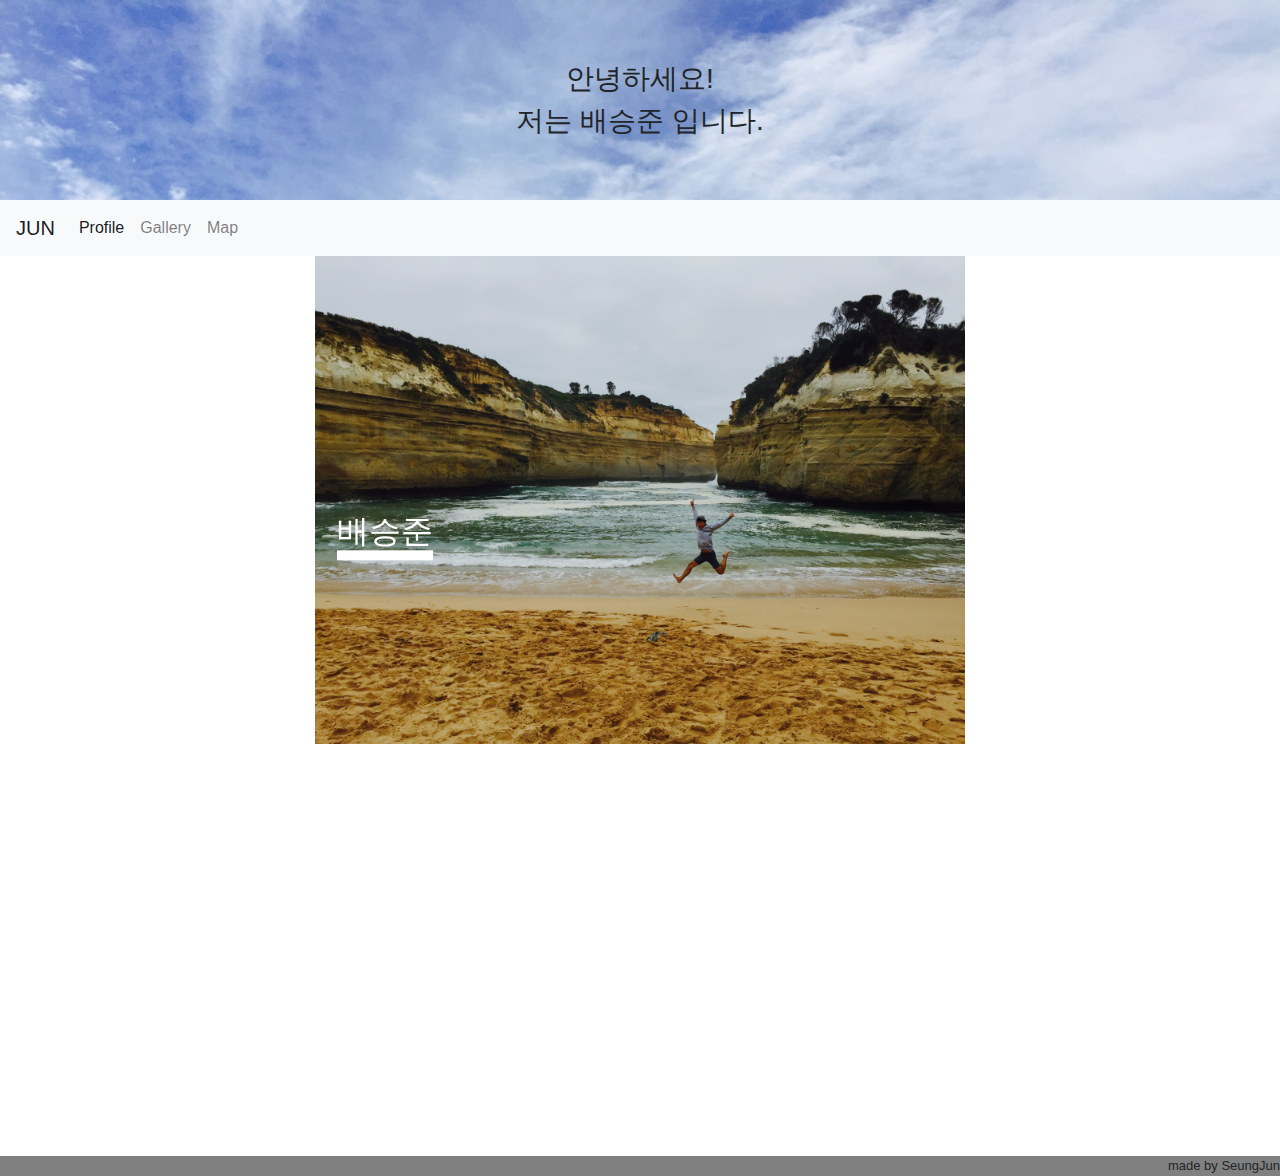
<file: index.html>
<!DOCTYPE html>
<html lang="en">
<head>
  <title>JUN</title>
  <meta charset="utf-8">
  <meta name="viewport" content="width=device-width, initial-scale=1">

  <link rel="stylesheet" href="https://stackpath.bootstrapcdn.com/bootstrap/4.1.3/css/bootstrap.min.css">
  <script src="https://code.jquery.com/jquery-3.3.1.slim.min.js" ></script>
  <script src="https://stackpath.bootstrapcdn.com/bootstrap/4.1.3/js/bootstrap.min.js"></script>
  <link href="https://fonts.googleapis.com/css?family=Montserrat" rel="stylesheet">

  <style type='text/css'>
  
    @import url("snip1477.css");
    html, body {
      margin: 0;
      padding: 0;
      height: 100%;
    }
  .header {
    height: 200px;
    background-image:url('./sea.JPG');
    background-repeat: no-repeat;
    background-size: cover;
    background-position: relative;
  }
  .footer {
    height: 20px;
    background: grey;
    position: relative;
    margin-bottom: 0px;
    font-size: 13px;
    text-align: right;
  }
  .title {
    position: relative;
    text-align: center;
    top: 50%;
    left: 50%;
    z-index: 1;
    transform: translate(-50%, -50%);
  }
img { text-align: center; }
section {

  min-height: 100%;
}
  </style>
</head>
<body>
  <header class="header">
    <div class="title" >
      <h3>안녕하세요!</h3>
      <h3>저는 배승준 입니다.</h3>
    </div>
  </header>


  <nav class="navbar navbar-expand-sm navbar-light bg-light">
    <a class="navbar-brand" href="index.html">JUN</a>
    <ul class="navbar-nav mr-auto">
      <li class="nav-item active">
        <a class="nav-link" href="profile.html">Profile</a>
      </li>
      <li class="nav-item">
        <a class="nav-link" href="gallery.html">Gallery</a>
      </li>
      <li class="nav-item">
        <a class="nav-link" href="map.html">Map</a>
      </li>
    </ul>
  </nav>
<section>
  <figure class="snip1477">
  <img src="./jump.JPG" height="100%" width="100%" alt="JUN" />
  <div class="title">
    <div>
      <h2>배승준</h2>
      <h4></h4>
    </div>
  </div>
  <figcaption>
    <p>저는 빅데이터 데이터 분석 과정을 수강 하고 있는 학생입니다.<br>
      여행을 하면서 사진 찍는것을 좋아합니다.</p>
  </figcaption>
  <a href="#"></a>
</figure>

    <script type="text/javascript" src="snip.js">
    </script>
</section>
    <footer class="footer">
      <div>
        <p>made by SeungJun</p>
      </div>
    </footer>
</body>
</html>
</file>
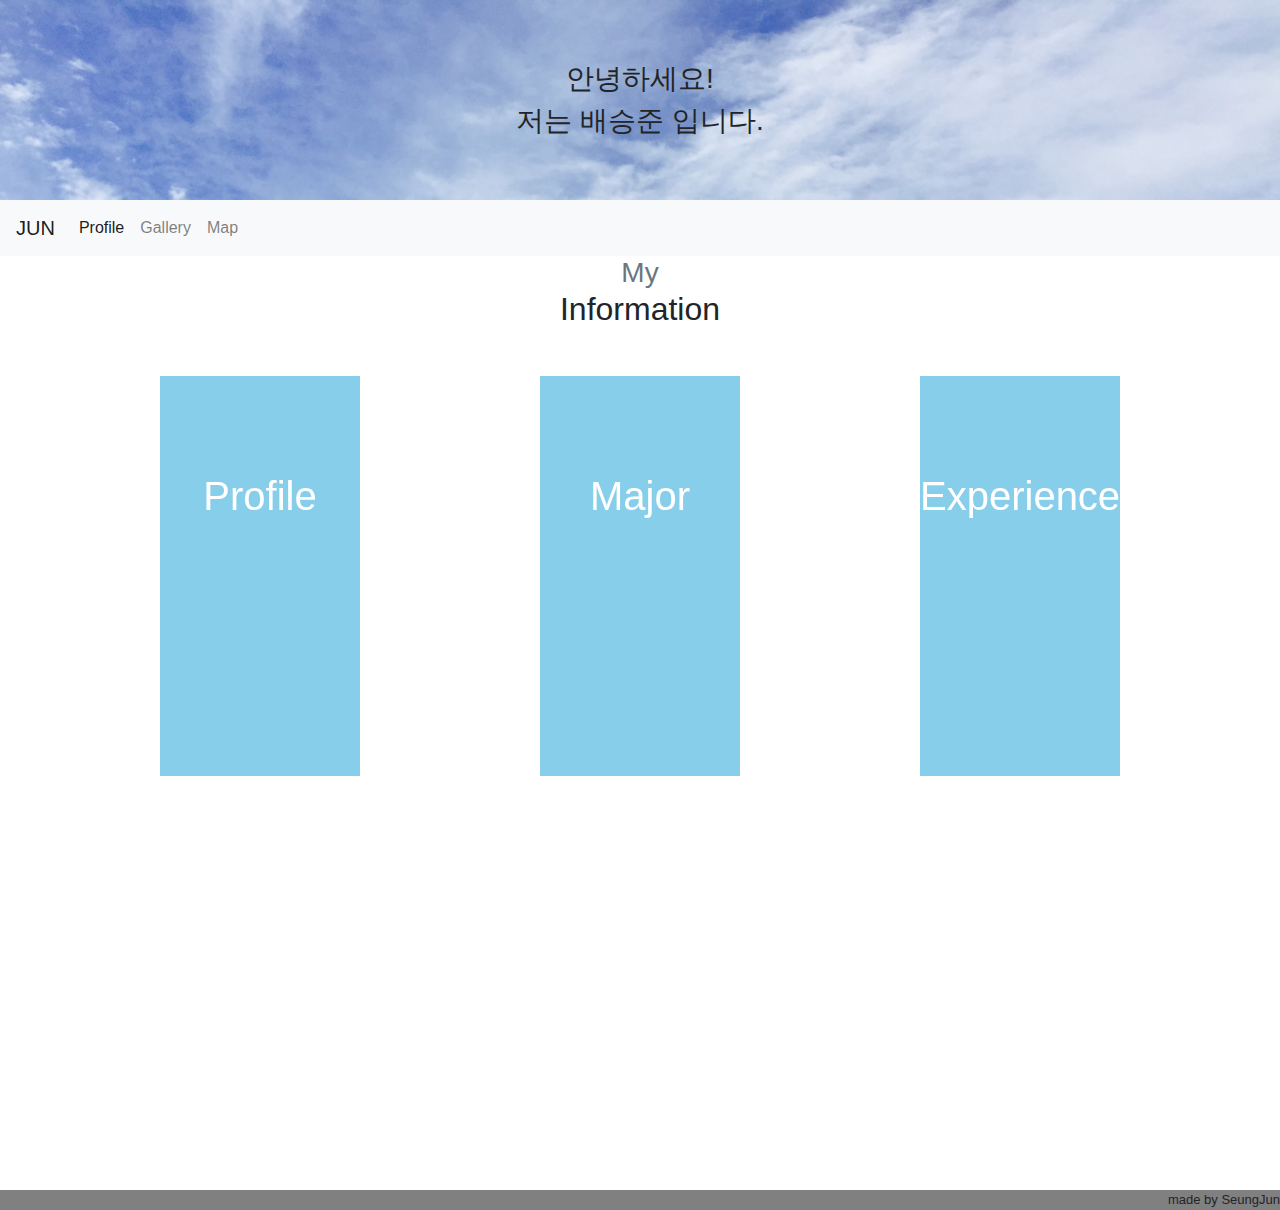
<file: profile.html>
<!DOCTYPE html>
<html lang="en">
<head>
  <title>JUN</title>
  <meta charset="utf-8">
  <meta name="viewport" content="width=device-width, initial-scale=1">

  <link rel="stylesheet" href="https://stackpath.bootstrapcdn.com/bootstrap/4.1.3/css/bootstrap.min.css">
  <script src="https://code.jquery.com/jquery-3.3.1.slim.min.js" ></script>
  <script src="https://stackpath.bootstrapcdn.com/bootstrap/4.1.3/js/bootstrap.min.js"></script>
  <link href="https://fonts.googleapis.com/css?family=Montserrat" rel="stylesheet">

  <style>
  html, body {
  	margin: 0;
  	padding: 0;
  	height: 100%;
  }
    .header {
      height: 200px;
      background-image:url('./sea.JPG');
      background-repeat: no-repeat;
      background-size: cover;
      background-position: relative;
    }
    .footer {
      height: 20px;
      background: grey;
      position: relative;
      margin-bottom: 0px;
      font-size: 13px;
      text-align: right;
    }
    .title {
      position: relative;
      text-align: center;
      top: 50%;
      left: 50%;
      z-index: 1;
      transform: translate(-50%, -50%);
    }
    .flip-box {
      position: relative;
      width: 200px;
      height: 400px;
      perspective: 1000px;
      margin-left: auto;
      margin-right: auto;
    }
    .flip-box:hover .flip {
      transform: rotateY(-180deg);
    }
    .flip {
      width: 100%;
      height: 100%;
      position: relative;
      color: white;
      text-align: center;
      transform-style: preserve-3d;
      transform: rotateY(0deg);
      transition: .5s;
    }
    .front, .back {
      width: 100%;
      height: 100%;
      position: absolute;
      backface-visibility: hidden;
    }
    .front {
      background: skyblue;

    }
    .back {
      background: orange;
      transform: rotateY(180deg);

    }
    section {
      float: center;
      margin: 0px;
      margin-bottom: 10px;
      min-height: 100%;
    }

  </style>
</head>
<body>
  <header class="header">
    <div class="title" >
      <h3>안녕하세요!</h3>
      <h3>저는 배승준 입니다.</h3>
    </div>
  </header>


  <nav class="navbar navbar-expand-sm navbar-light bg-light">
    <a class="navbar-brand" href="index.html">JUN</a>
    <ul class="navbar-nav mr-auto">
      <li class="nav-item active">
        <a class="nav-link" href="profile.html">Profile</a>
      </li>
      <li class="nav-item">
        <a class="nav-link" href="gallery.html">Gallery</a>
      </li>
      <li class="nav-item">
        <a class="nav-link" href="map.html">Map</a>
      </li>
    </ul>
  </nav>

  <section class="fix-font content-section fix-bg-white text-center" id="services">
    <div class="container">
      <div class="content-section-heading">
        <h3 class="text-secondary mb-0">My</h3>
        <h2 class="mb-5">Information</h2>
      </div>
      <div class="row">
        <div class="col-lg-4 col-md-4 col-sm-6">
          <div class="flip-box">
            <div class="flip">
              <div class="front">
                <br><br><br><br>
                <h1>Profile</h1>
              </div>
              <div class="back">
                <br><br><br><br>
                <p>이름 : 배승준</p>
                <p>성별 : 남</p>
                <p>생년월일 : 1993.10.23(29세)</p>
                <p>전화번호 : 010-1111-1111</p>
                <p>이메일 : secret@naver.com</p>
              </div>
            </div>
          </div>
        </div>
        <div class="col-lg-4 col-md-4 col-sm-6">
          <div class="flip-box">
            <div class="flip">
              <div class="front">
                <br><br><br><br>
                <h1>Major</h1>
              </div>
              <div class="back">
                <br><br><br><br><br><br>
                <p>대학 : 명지전문대</p>
                <p>학과 : 산업시스템공학</p>
                <p>졸업년도 : 2018.02</p>
              </div>
            </div>
          </div>
        </div>
        <div class="col-lg-4 col-md-4 col-sm-6">
          <div class="flip-box">
            <div class="flip">
              <div class="front">
                <br><br><br><br>
                <h1>Experience</h1>
              </div>
              <div class="back">
                <br><br><br><br>
                <p>1. 군대 <br> 2013.03 ~ 2014.12 </p>
                <p>2. 워홀 <br> 2014.09 ~ 2015.08 </p>
                <p>3. A회사 <br> 2018.02 ~ 2019.03 </p>
              </div>
            </div>
          </div>
        </div>
      </div>
    </div>
  </section>
  <br>
  <footer class="footer">
    <div>
      <p>made by SeungJun</p>
    </div>
  </footer>
</body>
</html>
</file>
